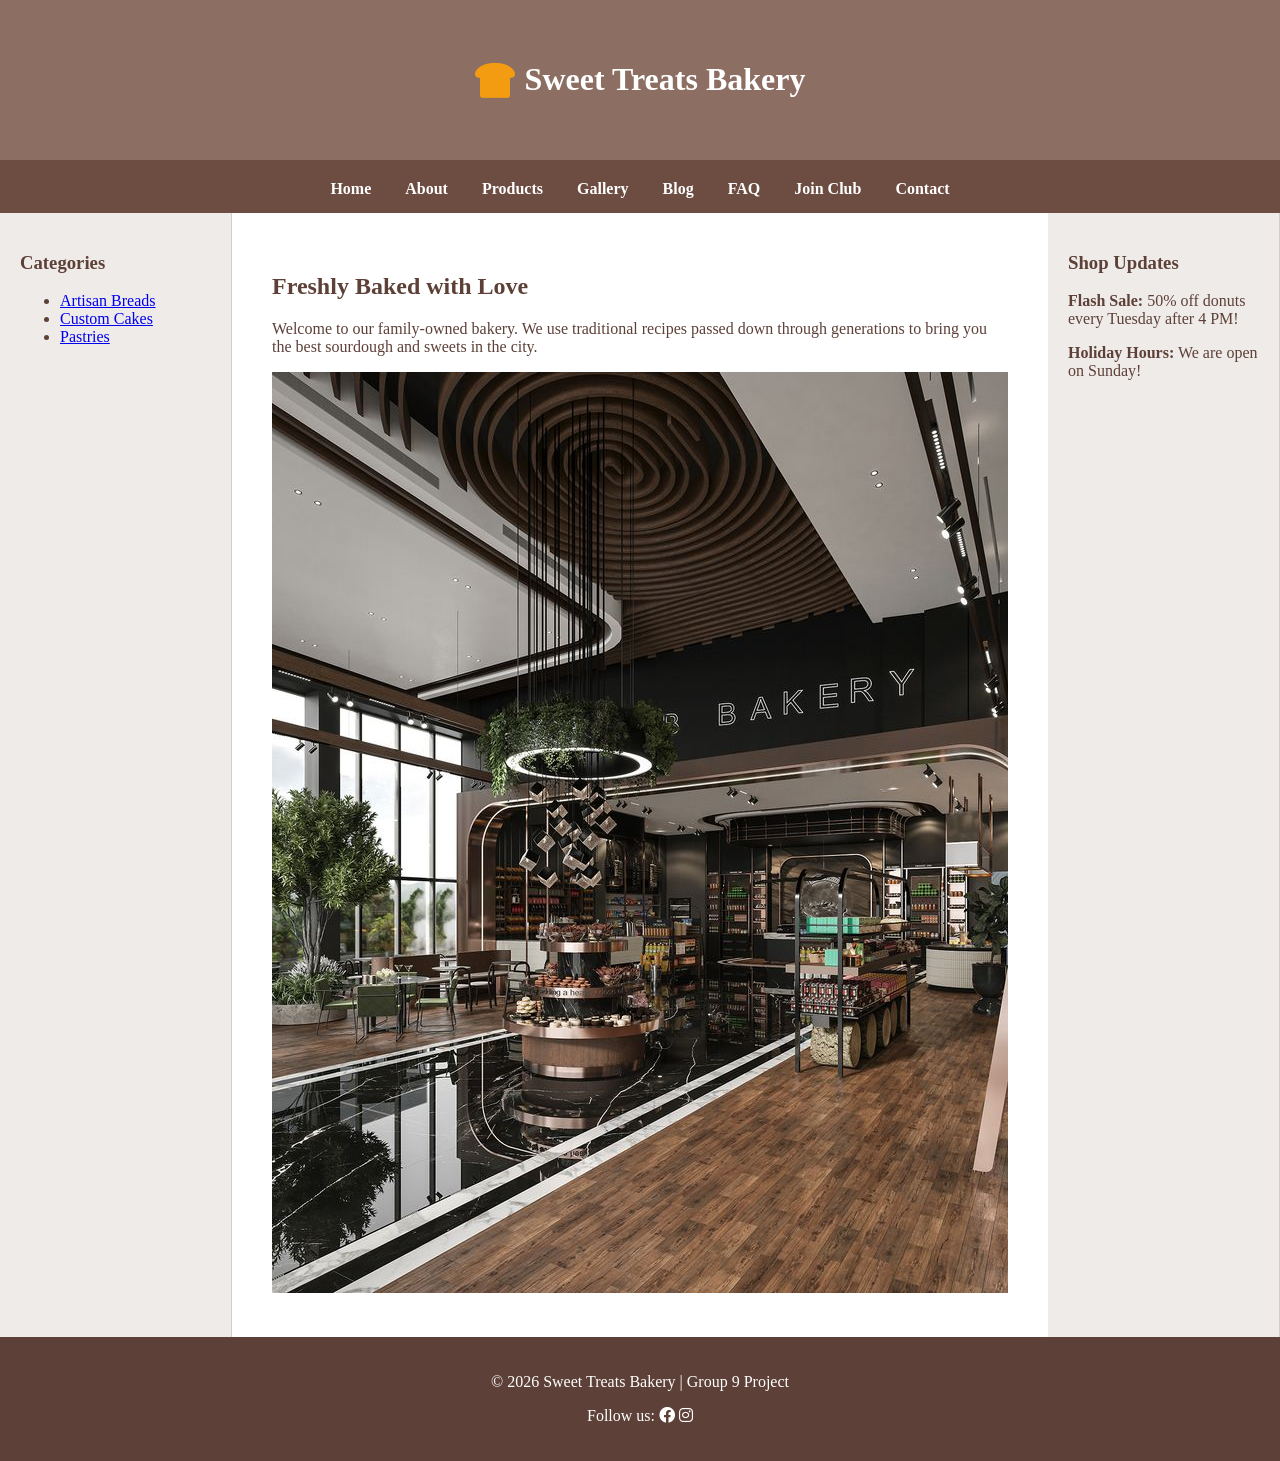
<file: index.html>
<!DOCTYPE html>
<html lang="en">
<head>
    <meta charset="UTF-8">
    <link rel="stylesheet" href="style.css">
    <link rel="stylesheet" href="https://cdnjs.cloudflare.com/ajax/libs/font-awesome/6.0.0/css/all.min.css">
    <title>Sweet Treats | Home</title>
</head>
<body>
    <header>
        <div class="logo">
            <i class="fas fa-bread-slice" style="font-size: 40px; color: #f39c12;"></i>
            <h1 style="display:inline; margin-left: 10px;">Sweet Treats Bakery</h1>
        </div>
    </header>

    <nav>
        <a href="index.html">Home</a>
        <a href="about.html">About</a>
        <a href="Products.html">Products</a>
        <a href="gallery.html">Gallery</a>
        <a href="blog.html">Blog</a>
        <a href="faq.html">FAQ</a>
        <a href="register.html">Join Club</a>
        <a href="contact.html">Contact</a>
    </nav>

    <div class="container">
        <aside class="sidebar-left">
            <h3>Categories</h3>
            <ul>
                <li><a href="products.html">Artisan Breads</a></li>
                <li><a href="products.html">Custom Cakes</a></li>
                <li><a href="products.html">Pastries</a></li>
            </ul>
        </aside>

        <main>
            <h2>Freshly Baked with Love</h2>
            <p>Welcome to our family-owned bakery. We use traditional recipes passed down through generations to bring you the best sourdough and sweets in the city.</p>
            <img src=interior.jfif alt="Bakery Interior">
        </main>

        <aside class="sidebar-right">
            <h3>Shop Updates</h3>
            <p><strong>Flash Sale:</strong> 50% off donuts every Tuesday after 4 PM!</p>
            <p><strong>Holiday Hours:</strong> We are open on Sunday!</p>
        </aside>
    </div>

    <footer>
        <p>&copy; 2026 Sweet Treats Bakery | Group 9 Project</p>
        <p>Follow us: <i class="fab fa-facebook"></i> <i class="fab fa-instagram"></i></p>
    </footer>
</body>
</html>
</file>
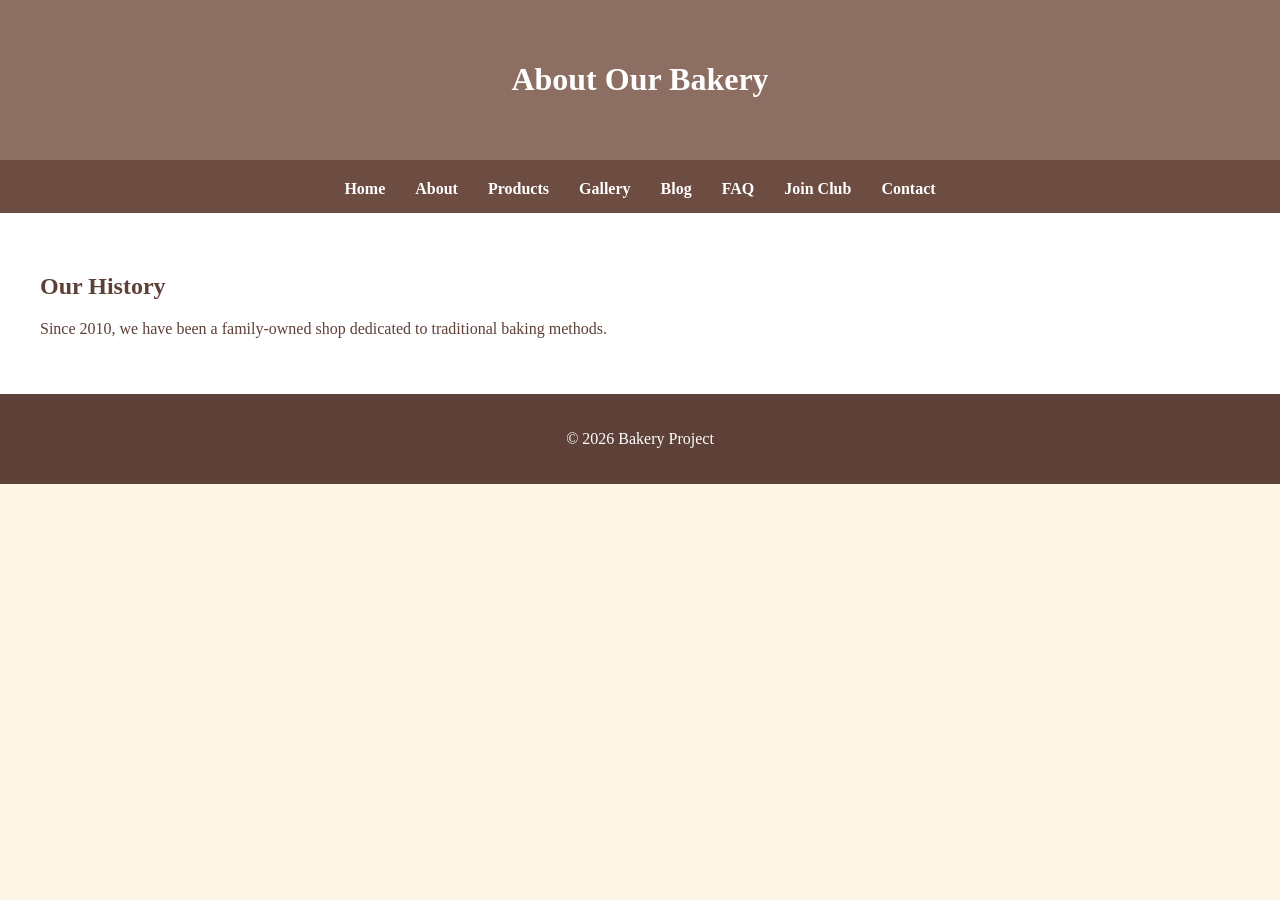
<file: about.html>
<!DOCTYPE html>
<html>
<head><link rel="stylesheet" href="style.css"><title>About Us</title></head>
<body>
    <header><h1>About Our Bakery</h1></header>
    <nav><a href="index.html">Home</a><a href="about.html">About</a><a href="products.html">Products</a><a href="gallery.html">Gallery</a><a href="blog.html">Blog</a><a href="faq.html">FAQ</a><a href="register.html">Join Club</a><a href="contact.html">Contact</a></nav>
    <main>
        <h2>Our History</h2>
        <p>Since 2010, we have been a family-owned shop dedicated to traditional baking methods.</p>
    </main>
    <footer><p>&copy; 2026 Bakery Project</p></footer>
</body>
</html>
</file>
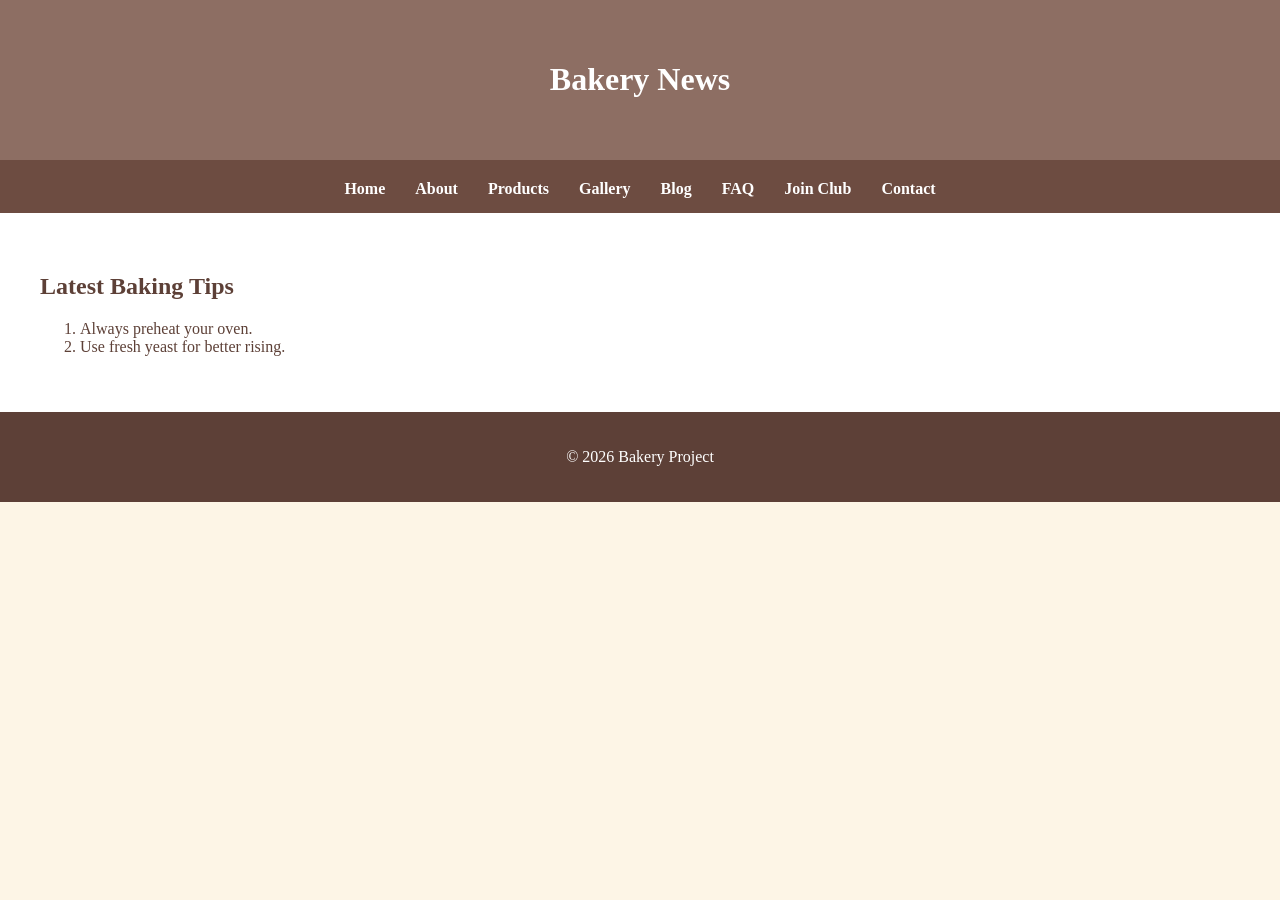
<file: blog.html>
<!DOCTYPE html>
<html>
<head><link rel="stylesheet" href="style.css"><title>Baking Blog</title></head>
<body>
    <header><h1>Bakery News</h1></header>
    <nav><a href="index.html">Home</a><a href="about.html">About</a><a href="products.html">Products</a><a href="gallery.html">Gallery</a><a href="blog.html">Blog</a><a href="faq.html">FAQ</a><a href="register.html">Join Club</a><a href="contact.html">Contact</a></nav>
    <main>
        <h2>Latest Baking Tips</h2>
        <ol>
            <li>Always preheat your oven.</li>
            <li>Use fresh yeast for better rising.</li>
        </ol>
    </main>
    <footer><p>&copy; 2026 Bakery Project</p></footer>
</body>
</html>
</file>
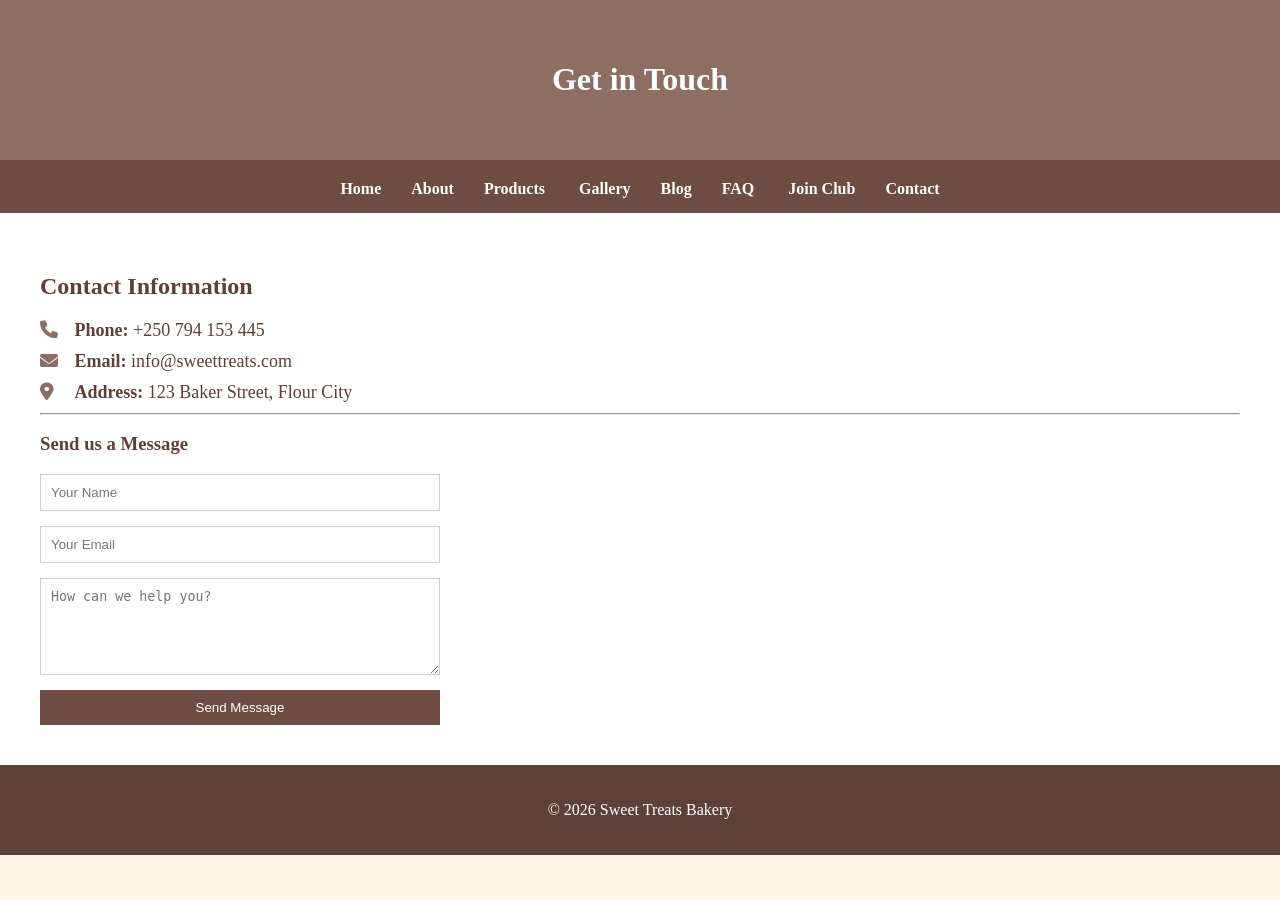
<file: contact.html>
<!DOCTYPE html>
<html lang="en">
<head>
    <meta charset="UTF-8">
    <link rel="stylesheet" href="style.css">
    <link rel="stylesheet" href="https://cdnjs.cloudflare.com/ajax/libs/font-awesome/6.0.0/css/all.min.css">
    <title>Contact Us | Bakery</title>
</head>
<body>
    <header><h1>Get in Touch</h1></header>
    
    <nav>
        <a href="index.html">Home</a><a href="about.html">About</a><a href="products.html">Products</a>
        <a href="gallery.html">Gallery</a><a href="blog.html">Blog</a><a href="faq.html">FAQ</a>
        <a href="register.html">Join Club</a><a href="contact.html">Contact</a>
    </nav>

    <main>
        <h2>Contact Information</h2>
        <div class="contact-info">
            <p><i class="fas fa-phone"></i> <strong>Phone:</strong> +250 794 153 445</p>
            <p><i class="fas fa-envelope"></i> <strong>Email:</strong> info@sweettreats.com</p>
            <p><i class="fas fa-map-marker-alt"></i> <strong>Address:</strong> 123 Baker Street, Flour City</p>
        </div>

        <hr>

        <h3>Send us a Message</h3>
        <form action="#">
            <input type="text" placeholder="Your Name" required>
            <input type="email" placeholder="Your Email" required>
            <textarea rows="5" placeholder="How can we help you?"></textarea>
            <button type="submit">Send Message</button>
        </form>
    </main>

    <footer><p>&copy; 2026 Sweet Treats Bakery</p></footer>
</body>
</html>
</file>
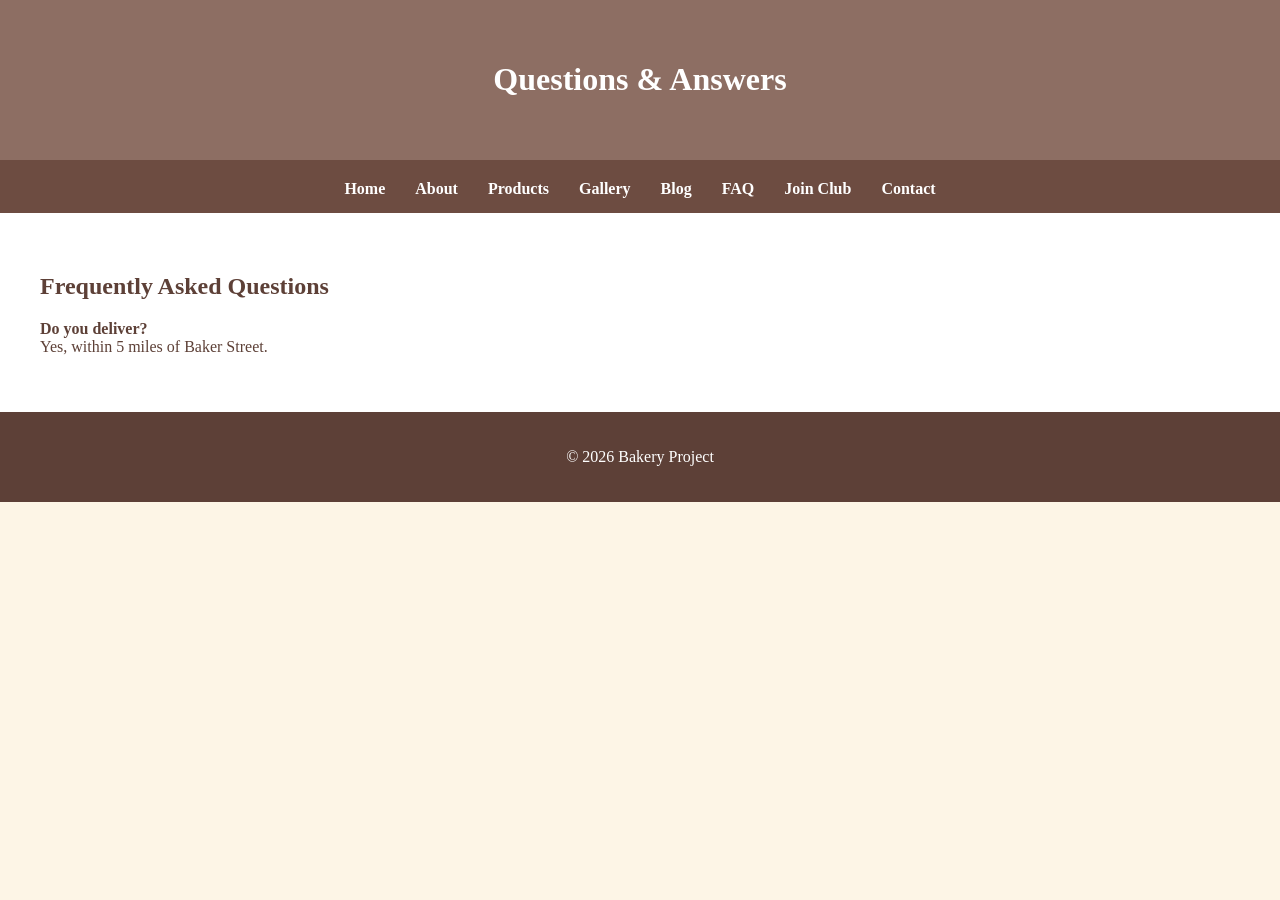
<file: faq.html>
<!DOCTYPE html>
<html>
<head><link rel="stylesheet" href="style.css"><title>FAQ</title></head>
<body>
    <header><h1>Questions & Answers</h1></header>
    <nav><a href="index.html">Home</a><a href="about.html">About</a><a href="products.html">Products</a><a href="gallery.html">Gallery</a><a href="blog.html">Blog</a><a href="faq.html">FAQ</a><a href="register.html">Join Club</a><a href="contact.html">Contact</a></nav>
    <main>
        <h2>Frequently Asked Questions</h2>
        <p><strong>Do you deliver?</strong><br>Yes, within 5 miles of Baker Street.</p>
    </main>
    <footer><p>&copy; 2026 Bakery Project</p></footer>
</body>
</html>
</file>
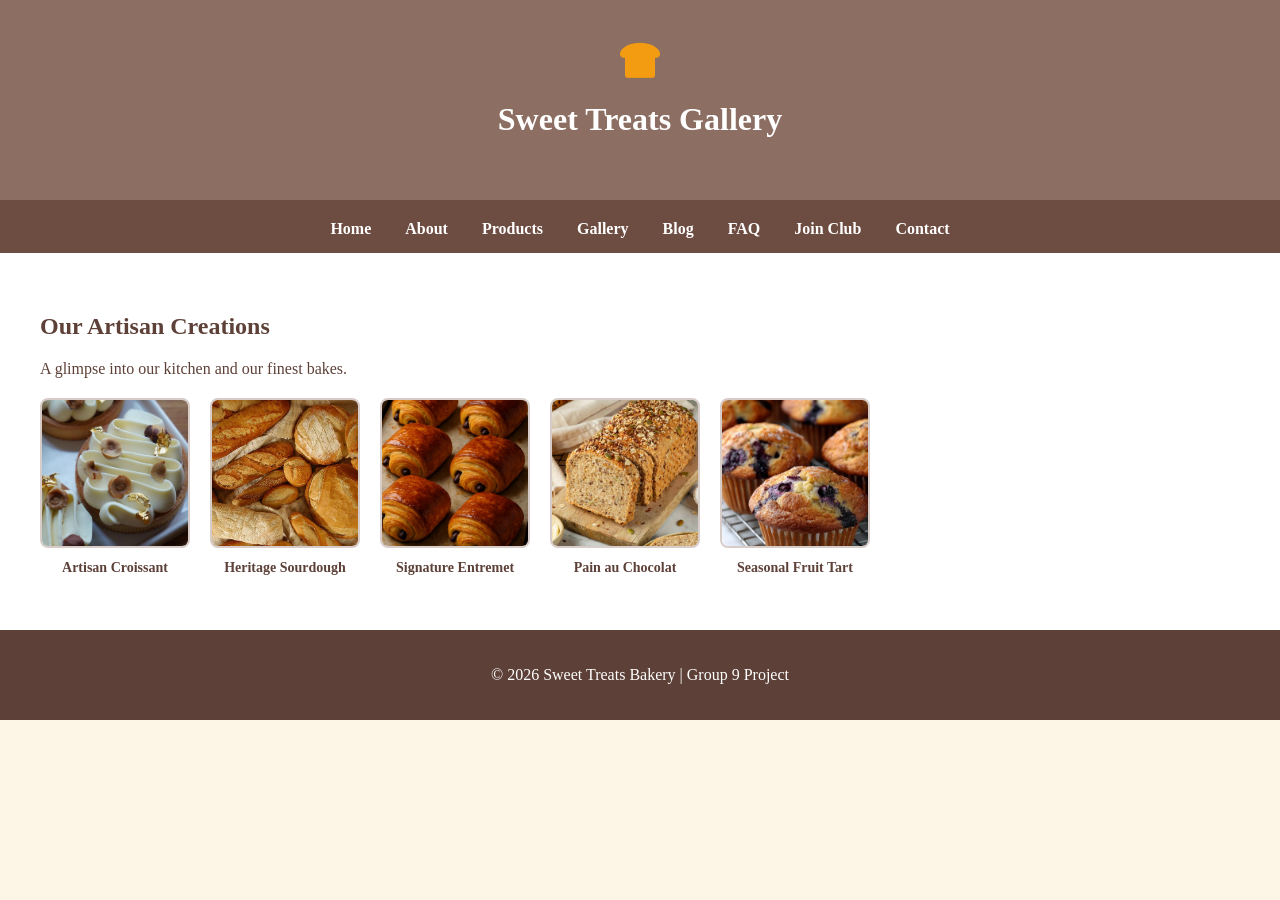
<file: gallery.html>
<!DOCTYPE html>
<html lang="en">
<head>
    <meta charset="UTF-8">
    <link rel="stylesheet" href="style.css">
    <link rel="stylesheet" href="https://cdnjs.cloudflare.com/ajax/libs/font-awesome/6.0.0/css/all.min.css">
    <title>Gallery | Sweet Treats Bakery</title>
</head>
<body>
    <header>
        <div class="logo-area">
            <i class="fas fa-bread-slice" style="font-size: 40px; color: #f39c12;"></i>
            <h1>Sweet Treats Gallery</h1>
        </div>
    </header>

    <nav>
        <a href="index.html">Home</a>
        <a href="about.html">About</a>
        <a href="Products.html">Products</a>
        <a href="gallery.html">Gallery</a>
        <a href="blog.html">Blog</a>
        <a href="faq.html">FAQ</a>
        <a href="register.html">Join Club</a>
        <a href="contact.html">Contact</a>
    </nav>

    <main>
        <h2>Our Artisan Creations</h2>
        <p>A glimpse into our kitchen and our finest bakes.</p>
        
        <div class="gallery-container">
            <div class="gallery-item">
                <img src=tarts.jfif alt="Cake 1">
                <p>Artisan Croissant</p>
            </div>
            <div class="gallery-item">
                <img src=biggy.jfif alt="Bread 2">
                <p>Heritage Sourdough</p>
            </div>
            <div class="gallery-item">
                <img src=chocolate.jfif alt="Cake 1">
                <p>Signature Entremet</p>
            </div>
            <div class="gallery-item">
                <img src=bread.jfif alt="Bread 2">
                <p>Pain au Chocolat</p>
            </div>
            <div class="gallery-item">
                <img src=blueberry.jfif alt="Cake 1">
                <p>Seasonal Fruit Tart</p>
            </div>
        </div>
    </main>

    <footer>
        <p>&copy; 2026 Sweet Treats Bakery | Group 9 Project</p>
    </footer>
</body>
</html>
</file>
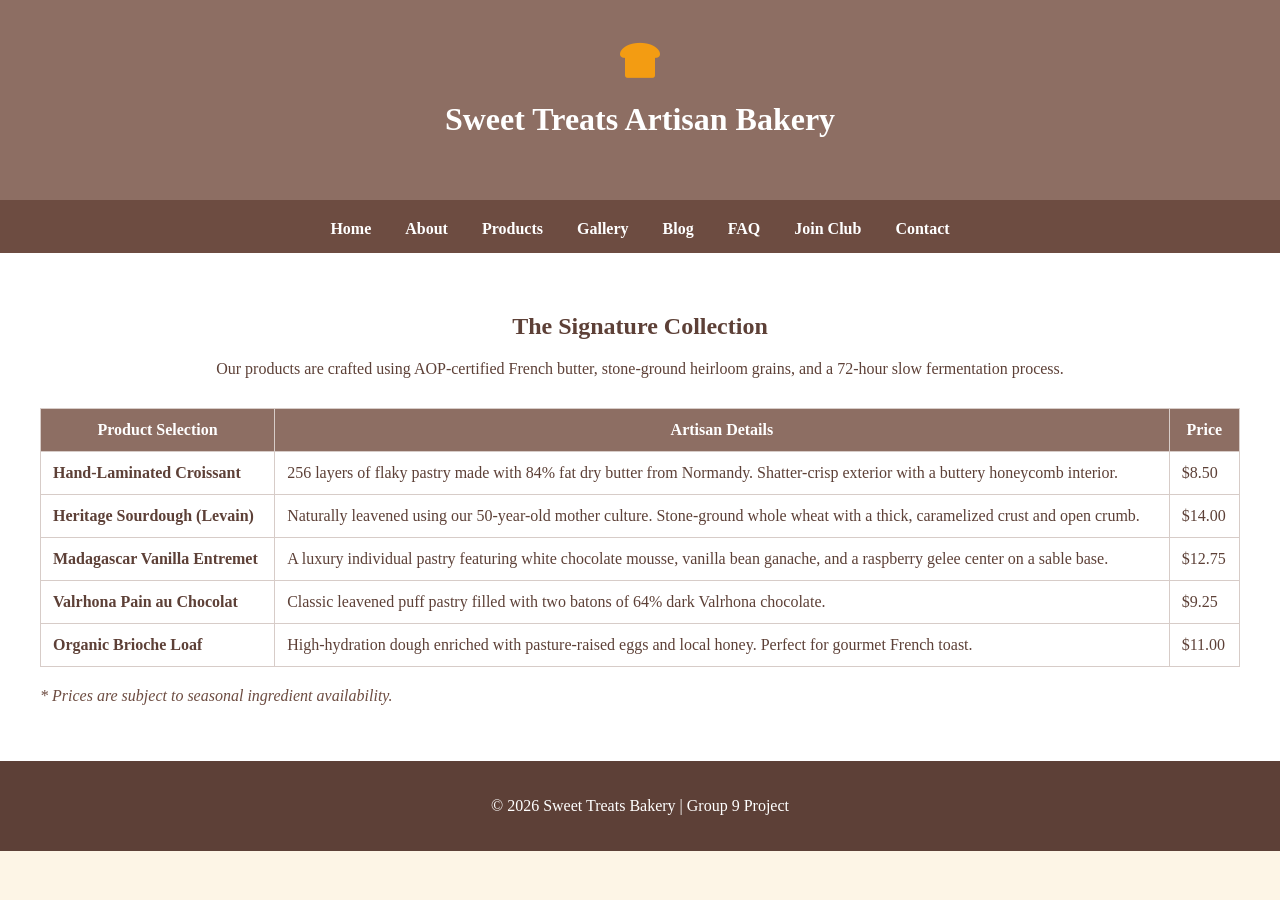
<file: Products.html>
<!DOCTYPE html>
<html lang="en">
<head>
    <meta charset="UTF-8">
    <meta name="viewport" content="width=device-width, initial-scale=1.0">
    <link rel="stylesheet" href="style.css">
    <link rel="stylesheet" href="https://cdnjs.cloudflare.com/ajax/libs/font-awesome/6.0.0/css/all.min.css">
    <title>Our Menu | Sweet Treats Artisan Bakery</title>
</head>
<body>
    <header>
        <div class="logo-area">
            <i class="fas fa-bread-slice" style="font-size: 40px; color: #f39c12;"></i>
            <h1>Sweet Treats Artisan Bakery</h1>
        </div>
    </header>

    <nav>
        <a href="index.html">Home</a>
        <a href="about.html">About</a>
        <a href="Products.html">Products</a>
        <a href="gallery.html">Gallery</a>
        <a href="blog.html">Blog</a>
        <a href="faq.html">FAQ</a>
        <a href="register.html">Join Club</a>
        <a href="contact.html">Contact</a>
    </nav>

    <main>
        <section style="text-align: center; margin-bottom: 30px;">
            <h2>The Signature Collection</h2>
            <p>Our products are crafted using AOP-certified French butter, stone-ground heirloom grains, and a 72-hour slow fermentation process.</p>
        </section>

        <table>
            <thead>
                <tr>
                    <th>Product Selection</th>
                    <th>Artisan Details</th>
                    <th>Price</th>
                </tr>
            </thead>
            <tbody>
                <tr>
                    <td><strong>Hand-Laminated Croissant</strong></td>
                    <td>256 layers of flaky pastry made with 84% fat dry butter from Normandy. Shatter-crisp exterior with a buttery honeycomb interior.</td>
                    <td>$8.50</td>
                </tr>
                <tr>
                    <td><strong>Heritage Sourdough (Levain)</strong></td>
                    <td>Naturally leavened using our 50-year-old mother culture. Stone-ground whole wheat with a thick, caramelized crust and open crumb.</td>
                    <td>$14.00</td>
                </tr>
                <tr>
                    <td><strong>Madagascar Vanilla Entremet</strong></td>
                    <td>A luxury individual pastry featuring white chocolate mousse, vanilla bean ganache, and a raspberry gelee center on a sable base.</td>
                    <td>$12.75</td>
                </tr>
                <tr>
                    <td><strong>Valrhona Pain au Chocolat</strong></td>
                    <td>Classic leavened puff pastry filled with two batons of 64% dark Valrhona chocolate.</td>
                    <td>$9.25</td>
                </tr>
                <tr>
                    <td><strong>Organic Brioche Loaf</strong></td>
                    <td>High-hydration dough enriched with pasture-raised eggs and local honey. Perfect for gourmet French toast.</td>
                    <td>$11.00</td>
                </tr>
            </tbody>
        </table>

        <p style="font-style: italic; margin-top: 20px; color: #6d4c41;">* Prices are subject to seasonal ingredient availability.</p>
    </main>

    <footer>
        <p>&copy; 2026 Sweet Treats Bakery | Group 9 Project</p>
    </footer>
</body>
</html>
</file>
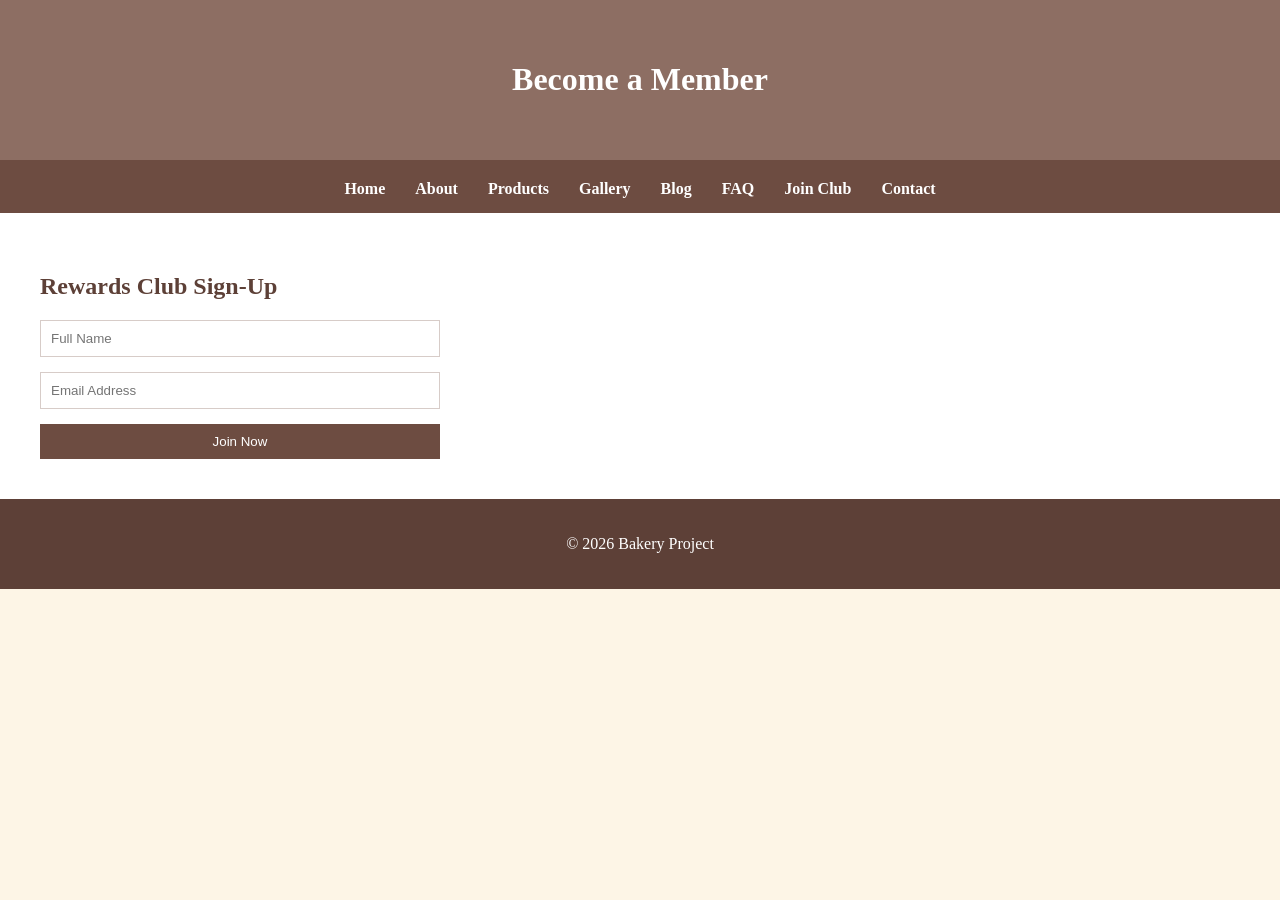
<file: register.html>
<!DOCTYPE html>
<html>
<head><link rel="stylesheet" href="style.css"><title>Join Us</title></head>
<body>
    <header><h1>Become a Member</h1></header>
    <nav><a href="index.html">Home</a><a href="about.html">About</a><a href="products.html">Products</a><a href="gallery.html">Gallery</a><a href="blog.html">Blog</a><a href="faq.html">FAQ</a><a href="register.html">Join Club</a><a href="contact.html">Contact</a></nav>
    <main>
        <h2>Rewards Club Sign-Up</h2>
        <form>
            <input type="text" placeholder="Full Name" required>
            <input type="email" placeholder="Email Address" required>
            <button type="submit">Join Now</button>
        </form>
    </main>
    <footer><p>&copy; 2026 Bakery Project</p></footer>
</body>
</html>
</file>
<file: style.css>
* { box-sizing: border-box; }
body { 
    font-family: 'Georgia', serif; 
    margin: 0; 
    background-color: #fdf5e6; 
    color: #5d4037; 
}

header { 
    background: #8d6e63; 
    color: white; 
    padding: 40px; 
    text-align: center; 
    border-bottom: 5px solid #6d4c41; 
}

nav { 
    background: #6d4c41; 
    padding: 15px; 
    text-align: center; 
    position: sticky; 
    top: 0; 
    z-index: 1000;
}
nav a { color: #fff; text-decoration: none; margin: 0 15px; font-weight: bold; }
nav a:hover { color: #d7ccc8; }

.container { display: flex; min-height: 500px; }
aside { width: 20%; background: #efebe9; padding: 20px; border-right: 1px solid #d7ccc8; }
main { flex: 1; padding: 40px; background: white; }
.right-sidebar { width: 20%; background: #efebe9; padding: 20px; border-left: 1px solid #d7ccc8; }


table { width: 100%; border-collapse: collapse; margin: 20px 0; }
th, td { border: 1px solid #d7ccc8; padding: 12px; }
th { background-color: #8d6e63; color: white; }
form { display: flex; flex-direction: column; max-width: 400px; }
input, textarea { margin-bottom: 15px; padding: 10px; border: 1px solid #d7ccc8; }
button { background: #6d4c41; color: white; padding: 10px; border: none; cursor: pointer; }


footer { background: #5d4037; color: white; text-align: center; padding: 20px; }

.container {
    display: flex;
    justify-content: space-between;
}

.sidebar-left, .sidebar-right {
    width: 20%;
    background-color: #efebe9;
    padding: 20px;
}


.contact-info p {
    font-size: 18px;
    margin: 10px 0;
}

.contact-info i {
    color: #8d6e63;
    margin-right: 10px;
    width: 20px;
}

.logo {
    display: flex;
    align-items: center;
    justify-content: center;
}

.gallery-container {
    display: flex;
    flex-wrap: wrap; /* Allows images to move to the next line */
    justify-content: flex-start; /* Aligns items to the LEFT */
    gap: 20px; /* Space between images */
    margin-top: 20px;
}

.gallery-item {
    width: 150px; /* Forces the small size you requested */
    text-align: center;
}

.gallery-item img {
    width: 100%; /* Makes image fill the 150px container */
    height: 150px;
    object-fit: cover; /* Keeps images from looking stretched */
    border-radius: 8px;
    border: 2px solid #d7ccc8;
    transition: transform 0.3s ease;
}

.gallery-item img:hover {
    transform: scale(1.05); /* Slight zoom effect when hovering */
    border-color: #8d6e63;
}

.gallery-item p {
    font-size: 14px;
    margin-top: 8px;
    font-weight: bold;
    color: #5d4037;
}
</file>
